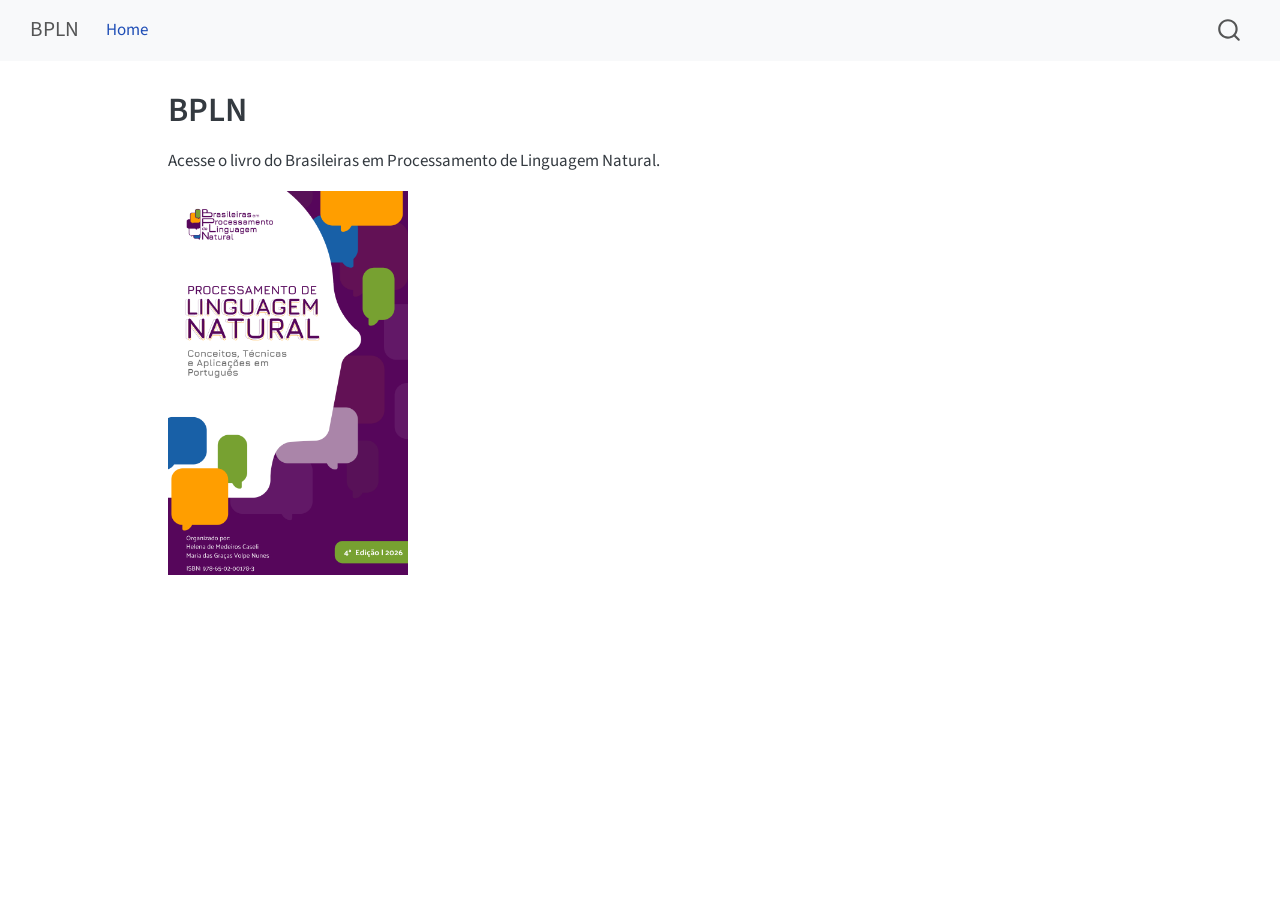
<file: index.html>
<!DOCTYPE html>
<html xmlns="http://www.w3.org/1999/xhtml" lang="en" xml:lang="en"><head>

<meta charset="utf-8">
<meta name="generator" content="quarto-1.7.32">

<meta name="viewport" content="width=device-width, initial-scale=1.0, user-scalable=yes">


<title>BPLN</title>
<style>
code{white-space: pre-wrap;}
span.smallcaps{font-variant: small-caps;}
div.columns{display: flex; gap: min(4vw, 1.5em);}
div.column{flex: auto; overflow-x: auto;}
div.hanging-indent{margin-left: 1.5em; text-indent: -1.5em;}
ul.task-list{list-style: none;}
ul.task-list li input[type="checkbox"] {
  width: 0.8em;
  margin: 0 0.8em 0.2em -1em; /* quarto-specific, see https://github.com/quarto-dev/quarto-cli/issues/4556 */ 
  vertical-align: middle;
}
</style>


<script src="site_libs/quarto-nav/quarto-nav.js"></script>
<script src="site_libs/quarto-nav/headroom.min.js"></script>
<script src="site_libs/clipboard/clipboard.min.js"></script>
<script src="site_libs/quarto-search/autocomplete.umd.js"></script>
<script src="site_libs/quarto-search/fuse.min.js"></script>
<script src="site_libs/quarto-search/quarto-search.js"></script>
<meta name="quarto:offset" content="./">
<script src="site_libs/quarto-html/quarto.js" type="module"></script>
<script src="site_libs/quarto-html/tabsets/tabsets.js" type="module"></script>
<script src="site_libs/quarto-html/popper.min.js"></script>
<script src="site_libs/quarto-html/tippy.umd.min.js"></script>
<script src="site_libs/quarto-html/anchor.min.js"></script>
<link href="site_libs/quarto-html/tippy.css" rel="stylesheet">
<link href="site_libs/quarto-html/quarto-syntax-highlighting-37eea08aefeeee20ff55810ff984fec1.css" rel="stylesheet" id="quarto-text-highlighting-styles">
<script src="site_libs/bootstrap/bootstrap.min.js"></script>
<link href="site_libs/bootstrap/bootstrap-icons.css" rel="stylesheet">
<link href="site_libs/bootstrap/bootstrap-252869cb3a7f609dcc421fe30728e900.min.css" rel="stylesheet" append-hash="true" id="quarto-bootstrap" data-mode="light">
<script id="quarto-search-options" type="application/json">{
  "location": "navbar",
  "copy-button": false,
  "collapse-after": 3,
  "panel-placement": "end",
  "type": "overlay",
  "limit": 50,
  "keyboard-shortcut": [
    "f",
    "/",
    "s"
  ],
  "show-item-context": false,
  "language": {
    "search-no-results-text": "No results",
    "search-matching-documents-text": "matching documents",
    "search-copy-link-title": "Copy link to search",
    "search-hide-matches-text": "Hide additional matches",
    "search-more-match-text": "more match in this document",
    "search-more-matches-text": "more matches in this document",
    "search-clear-button-title": "Clear",
    "search-text-placeholder": "",
    "search-detached-cancel-button-title": "Cancel",
    "search-submit-button-title": "Submit",
    "search-label": "Search"
  }
}</script>


<link rel="stylesheet" href="styles.css">
</head>

<body class="nav-fixed quarto-light">

<div id="quarto-search-results"></div>
  <header id="quarto-header" class="headroom fixed-top">
    <nav class="navbar navbar-expand-lg " data-bs-theme="dark">
      <div class="navbar-container container-fluid">
      <div class="navbar-brand-container mx-auto">
    <a class="navbar-brand" href="./index.html">
    <span class="navbar-title">BPLN</span>
    </a>
  </div>
            <div id="quarto-search" class="" title="Search"></div>
          <button class="navbar-toggler" type="button" data-bs-toggle="collapse" data-bs-target="#navbarCollapse" aria-controls="navbarCollapse" role="menu" aria-expanded="false" aria-label="Toggle navigation" onclick="if (window.quartoToggleHeadroom) { window.quartoToggleHeadroom(); }">
  <span class="navbar-toggler-icon"></span>
</button>
          <div class="collapse navbar-collapse" id="navbarCollapse">
            <ul class="navbar-nav navbar-nav-scroll me-auto">
  <li class="nav-item">
    <a class="nav-link active" href="./index.html" aria-current="page"> 
<span class="menu-text">Home</span></a>
  </li>  
</ul>
          </div> <!-- /navcollapse -->
            <div class="quarto-navbar-tools">
</div>
      </div> <!-- /container-fluid -->
    </nav>
</header>
<!-- content -->
<div id="quarto-content" class="quarto-container page-columns page-rows-contents page-layout-article page-navbar">
<!-- sidebar -->
<!-- margin-sidebar -->
    <div id="quarto-margin-sidebar" class="sidebar margin-sidebar zindex-bottom">
        
    </div>
<!-- main -->
<main class="content" id="quarto-document-content">

<header id="title-block-header" class="quarto-title-block default">
<div class="quarto-title">
<h1 class="title">BPLN</h1>
</div>



<div class="quarto-title-meta">

    
  
    
  </div>
  


</header>


<p>Acesse o livro do Brasileiras em Processamento de Linguagem Natural.</p>
<p><a href="livro-pln-4ed/index.html"><img src="capa_4a-edicao.png" class="img-fluid" style="width:30.0%"></a></p>
<!-- [![](shared/capa/capa_4a-edicao_vol1.png){width=50%}](livro-pln-4ed-vol1/index.html) -->
<!-- To learn more about Quarto websites visit <https://quarto.org/docs/websites>. -->



</main> <!-- /main -->
<script id="quarto-html-after-body" type="application/javascript">
  window.document.addEventListener("DOMContentLoaded", function (event) {
    const icon = "";
    const anchorJS = new window.AnchorJS();
    anchorJS.options = {
      placement: 'right',
      icon: icon
    };
    anchorJS.add('.anchored');
    const isCodeAnnotation = (el) => {
      for (const clz of el.classList) {
        if (clz.startsWith('code-annotation-')) {                     
          return true;
        }
      }
      return false;
    }
    const onCopySuccess = function(e) {
      // button target
      const button = e.trigger;
      // don't keep focus
      button.blur();
      // flash "checked"
      button.classList.add('code-copy-button-checked');
      var currentTitle = button.getAttribute("title");
      button.setAttribute("title", "Copied!");
      let tooltip;
      if (window.bootstrap) {
        button.setAttribute("data-bs-toggle", "tooltip");
        button.setAttribute("data-bs-placement", "left");
        button.setAttribute("data-bs-title", "Copied!");
        tooltip = new bootstrap.Tooltip(button, 
          { trigger: "manual", 
            customClass: "code-copy-button-tooltip",
            offset: [0, -8]});
        tooltip.show();    
      }
      setTimeout(function() {
        if (tooltip) {
          tooltip.hide();
          button.removeAttribute("data-bs-title");
          button.removeAttribute("data-bs-toggle");
          button.removeAttribute("data-bs-placement");
        }
        button.setAttribute("title", currentTitle);
        button.classList.remove('code-copy-button-checked');
      }, 1000);
      // clear code selection
      e.clearSelection();
    }
    const getTextToCopy = function(trigger) {
        const codeEl = trigger.previousElementSibling.cloneNode(true);
        for (const childEl of codeEl.children) {
          if (isCodeAnnotation(childEl)) {
            childEl.remove();
          }
        }
        return codeEl.innerText;
    }
    const clipboard = new window.ClipboardJS('.code-copy-button:not([data-in-quarto-modal])', {
      text: getTextToCopy
    });
    clipboard.on('success', onCopySuccess);
    if (window.document.getElementById('quarto-embedded-source-code-modal')) {
      const clipboardModal = new window.ClipboardJS('.code-copy-button[data-in-quarto-modal]', {
        text: getTextToCopy,
        container: window.document.getElementById('quarto-embedded-source-code-modal')
      });
      clipboardModal.on('success', onCopySuccess);
    }
      var localhostRegex = new RegExp(/^(?:http|https):\/\/localhost\:?[0-9]*\//);
      var mailtoRegex = new RegExp(/^mailto:/);
        var filterRegex = new RegExp("https:\/\/brasileiraspln\.ufscar\.br");
      var isInternal = (href) => {
          return filterRegex.test(href) || localhostRegex.test(href) || mailtoRegex.test(href);
      }
      // Inspect non-navigation links and adorn them if external
     var links = window.document.querySelectorAll('a[href]:not(.nav-link):not(.navbar-brand):not(.toc-action):not(.sidebar-link):not(.sidebar-item-toggle):not(.pagination-link):not(.no-external):not([aria-hidden]):not(.dropdown-item):not(.quarto-navigation-tool):not(.about-link)');
      for (var i=0; i<links.length; i++) {
        const link = links[i];
        if (!isInternal(link.href)) {
          // undo the damage that might have been done by quarto-nav.js in the case of
          // links that we want to consider external
          if (link.dataset.originalHref !== undefined) {
            link.href = link.dataset.originalHref;
          }
        }
      }
    function tippyHover(el, contentFn, onTriggerFn, onUntriggerFn) {
      const config = {
        allowHTML: true,
        maxWidth: 500,
        delay: 100,
        arrow: false,
        appendTo: function(el) {
            return el.parentElement;
        },
        interactive: true,
        interactiveBorder: 10,
        theme: 'quarto',
        placement: 'bottom-start',
      };
      if (contentFn) {
        config.content = contentFn;
      }
      if (onTriggerFn) {
        config.onTrigger = onTriggerFn;
      }
      if (onUntriggerFn) {
        config.onUntrigger = onUntriggerFn;
      }
      window.tippy(el, config); 
    }
    const noterefs = window.document.querySelectorAll('a[role="doc-noteref"]');
    for (var i=0; i<noterefs.length; i++) {
      const ref = noterefs[i];
      tippyHover(ref, function() {
        // use id or data attribute instead here
        let href = ref.getAttribute('data-footnote-href') || ref.getAttribute('href');
        try { href = new URL(href).hash; } catch {}
        const id = href.replace(/^#\/?/, "");
        const note = window.document.getElementById(id);
        if (note) {
          return note.innerHTML;
        } else {
          return "";
        }
      });
    }
    const xrefs = window.document.querySelectorAll('a.quarto-xref');
    const processXRef = (id, note) => {
      // Strip column container classes
      const stripColumnClz = (el) => {
        el.classList.remove("page-full", "page-columns");
        if (el.children) {
          for (const child of el.children) {
            stripColumnClz(child);
          }
        }
      }
      stripColumnClz(note)
      if (id === null || id.startsWith('sec-')) {
        // Special case sections, only their first couple elements
        const container = document.createElement("div");
        if (note.children && note.children.length > 2) {
          container.appendChild(note.children[0].cloneNode(true));
          for (let i = 1; i < note.children.length; i++) {
            const child = note.children[i];
            if (child.tagName === "P" && child.innerText === "") {
              continue;
            } else {
              container.appendChild(child.cloneNode(true));
              break;
            }
          }
          if (window.Quarto?.typesetMath) {
            window.Quarto.typesetMath(container);
          }
          return container.innerHTML
        } else {
          if (window.Quarto?.typesetMath) {
            window.Quarto.typesetMath(note);
          }
          return note.innerHTML;
        }
      } else {
        // Remove any anchor links if they are present
        const anchorLink = note.querySelector('a.anchorjs-link');
        if (anchorLink) {
          anchorLink.remove();
        }
        if (window.Quarto?.typesetMath) {
          window.Quarto.typesetMath(note);
        }
        if (note.classList.contains("callout")) {
          return note.outerHTML;
        } else {
          return note.innerHTML;
        }
      }
    }
    for (var i=0; i<xrefs.length; i++) {
      const xref = xrefs[i];
      tippyHover(xref, undefined, function(instance) {
        instance.disable();
        let url = xref.getAttribute('href');
        let hash = undefined; 
        if (url.startsWith('#')) {
          hash = url;
        } else {
          try { hash = new URL(url).hash; } catch {}
        }
        if (hash) {
          const id = hash.replace(/^#\/?/, "");
          const note = window.document.getElementById(id);
          if (note !== null) {
            try {
              const html = processXRef(id, note.cloneNode(true));
              instance.setContent(html);
            } finally {
              instance.enable();
              instance.show();
            }
          } else {
            // See if we can fetch this
            fetch(url.split('#')[0])
            .then(res => res.text())
            .then(html => {
              const parser = new DOMParser();
              const htmlDoc = parser.parseFromString(html, "text/html");
              const note = htmlDoc.getElementById(id);
              if (note !== null) {
                const html = processXRef(id, note);
                instance.setContent(html);
              } 
            }).finally(() => {
              instance.enable();
              instance.show();
            });
          }
        } else {
          // See if we can fetch a full url (with no hash to target)
          // This is a special case and we should probably do some content thinning / targeting
          fetch(url)
          .then(res => res.text())
          .then(html => {
            const parser = new DOMParser();
            const htmlDoc = parser.parseFromString(html, "text/html");
            const note = htmlDoc.querySelector('main.content');
            if (note !== null) {
              // This should only happen for chapter cross references
              // (since there is no id in the URL)
              // remove the first header
              if (note.children.length > 0 && note.children[0].tagName === "HEADER") {
                note.children[0].remove();
              }
              const html = processXRef(null, note);
              instance.setContent(html);
            } 
          }).finally(() => {
            instance.enable();
            instance.show();
          });
        }
      }, function(instance) {
      });
    }
        let selectedAnnoteEl;
        const selectorForAnnotation = ( cell, annotation) => {
          let cellAttr = 'data-code-cell="' + cell + '"';
          let lineAttr = 'data-code-annotation="' +  annotation + '"';
          const selector = 'span[' + cellAttr + '][' + lineAttr + ']';
          return selector;
        }
        const selectCodeLines = (annoteEl) => {
          const doc = window.document;
          const targetCell = annoteEl.getAttribute("data-target-cell");
          const targetAnnotation = annoteEl.getAttribute("data-target-annotation");
          const annoteSpan = window.document.querySelector(selectorForAnnotation(targetCell, targetAnnotation));
          const lines = annoteSpan.getAttribute("data-code-lines").split(",");
          const lineIds = lines.map((line) => {
            return targetCell + "-" + line;
          })
          let top = null;
          let height = null;
          let parent = null;
          if (lineIds.length > 0) {
              //compute the position of the single el (top and bottom and make a div)
              const el = window.document.getElementById(lineIds[0]);
              top = el.offsetTop;
              height = el.offsetHeight;
              parent = el.parentElement.parentElement;
            if (lineIds.length > 1) {
              const lastEl = window.document.getElementById(lineIds[lineIds.length - 1]);
              const bottom = lastEl.offsetTop + lastEl.offsetHeight;
              height = bottom - top;
            }
            if (top !== null && height !== null && parent !== null) {
              // cook up a div (if necessary) and position it 
              let div = window.document.getElementById("code-annotation-line-highlight");
              if (div === null) {
                div = window.document.createElement("div");
                div.setAttribute("id", "code-annotation-line-highlight");
                div.style.position = 'absolute';
                parent.appendChild(div);
              }
              div.style.top = top - 2 + "px";
              div.style.height = height + 4 + "px";
              div.style.left = 0;
              let gutterDiv = window.document.getElementById("code-annotation-line-highlight-gutter");
              if (gutterDiv === null) {
                gutterDiv = window.document.createElement("div");
                gutterDiv.setAttribute("id", "code-annotation-line-highlight-gutter");
                gutterDiv.style.position = 'absolute';
                const codeCell = window.document.getElementById(targetCell);
                const gutter = codeCell.querySelector('.code-annotation-gutter');
                gutter.appendChild(gutterDiv);
              }
              gutterDiv.style.top = top - 2 + "px";
              gutterDiv.style.height = height + 4 + "px";
            }
            selectedAnnoteEl = annoteEl;
          }
        };
        const unselectCodeLines = () => {
          const elementsIds = ["code-annotation-line-highlight", "code-annotation-line-highlight-gutter"];
          elementsIds.forEach((elId) => {
            const div = window.document.getElementById(elId);
            if (div) {
              div.remove();
            }
          });
          selectedAnnoteEl = undefined;
        };
          // Handle positioning of the toggle
      window.addEventListener(
        "resize",
        throttle(() => {
          elRect = undefined;
          if (selectedAnnoteEl) {
            selectCodeLines(selectedAnnoteEl);
          }
        }, 10)
      );
      function throttle(fn, ms) {
      let throttle = false;
      let timer;
        return (...args) => {
          if(!throttle) { // first call gets through
              fn.apply(this, args);
              throttle = true;
          } else { // all the others get throttled
              if(timer) clearTimeout(timer); // cancel #2
              timer = setTimeout(() => {
                fn.apply(this, args);
                timer = throttle = false;
              }, ms);
          }
        };
      }
        // Attach click handler to the DT
        const annoteDls = window.document.querySelectorAll('dt[data-target-cell]');
        for (const annoteDlNode of annoteDls) {
          annoteDlNode.addEventListener('click', (event) => {
            const clickedEl = event.target;
            if (clickedEl !== selectedAnnoteEl) {
              unselectCodeLines();
              const activeEl = window.document.querySelector('dt[data-target-cell].code-annotation-active');
              if (activeEl) {
                activeEl.classList.remove('code-annotation-active');
              }
              selectCodeLines(clickedEl);
              clickedEl.classList.add('code-annotation-active');
            } else {
              // Unselect the line
              unselectCodeLines();
              clickedEl.classList.remove('code-annotation-active');
            }
          });
        }
    const findCites = (el) => {
      const parentEl = el.parentElement;
      if (parentEl) {
        const cites = parentEl.dataset.cites;
        if (cites) {
          return {
            el,
            cites: cites.split(' ')
          };
        } else {
          return findCites(el.parentElement)
        }
      } else {
        return undefined;
      }
    };
    var bibliorefs = window.document.querySelectorAll('a[role="doc-biblioref"]');
    for (var i=0; i<bibliorefs.length; i++) {
      const ref = bibliorefs[i];
      const citeInfo = findCites(ref);
      if (citeInfo) {
        tippyHover(citeInfo.el, function() {
          var popup = window.document.createElement('div');
          citeInfo.cites.forEach(function(cite) {
            var citeDiv = window.document.createElement('div');
            citeDiv.classList.add('hanging-indent');
            citeDiv.classList.add('csl-entry');
            var biblioDiv = window.document.getElementById('ref-' + cite);
            if (biblioDiv) {
              citeDiv.innerHTML = biblioDiv.innerHTML;
            }
            popup.appendChild(citeDiv);
          });
          return popup.innerHTML;
        });
      }
    }
  });
  </script>
</div> <!-- /content -->




</body></html>
</file>
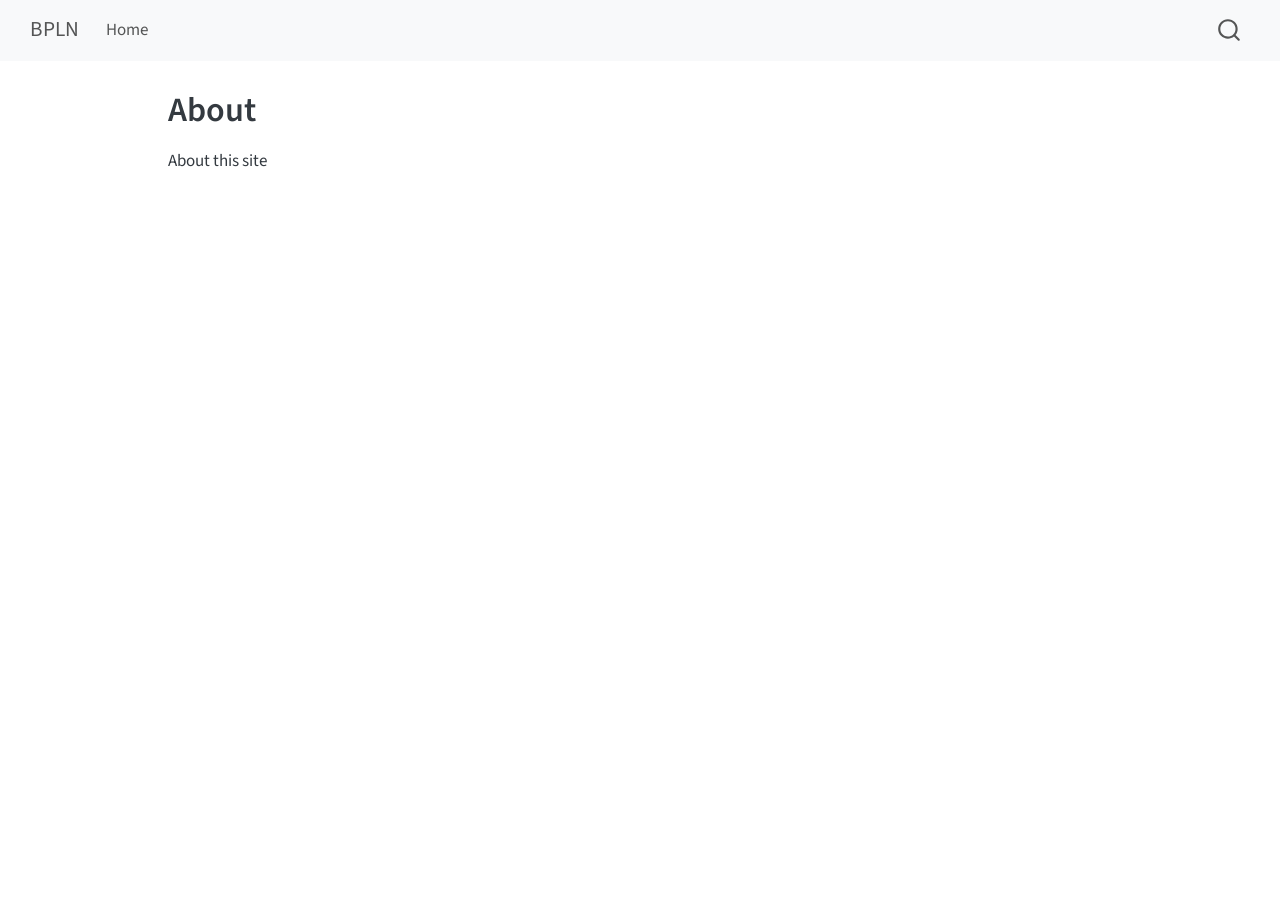
<file: about.html>
<!DOCTYPE html>
<html xmlns="http://www.w3.org/1999/xhtml" lang="en" xml:lang="en"><head>

<meta charset="utf-8">
<meta name="generator" content="quarto-1.7.32">

<meta name="viewport" content="width=device-width, initial-scale=1.0, user-scalable=yes">


<title>About – BPLN</title>
<style>
code{white-space: pre-wrap;}
span.smallcaps{font-variant: small-caps;}
div.columns{display: flex; gap: min(4vw, 1.5em);}
div.column{flex: auto; overflow-x: auto;}
div.hanging-indent{margin-left: 1.5em; text-indent: -1.5em;}
ul.task-list{list-style: none;}
ul.task-list li input[type="checkbox"] {
  width: 0.8em;
  margin: 0 0.8em 0.2em -1em; /* quarto-specific, see https://github.com/quarto-dev/quarto-cli/issues/4556 */ 
  vertical-align: middle;
}
</style>


<script src="site_libs/quarto-nav/quarto-nav.js"></script>
<script src="site_libs/quarto-nav/headroom.min.js"></script>
<script src="site_libs/clipboard/clipboard.min.js"></script>
<script src="site_libs/quarto-search/autocomplete.umd.js"></script>
<script src="site_libs/quarto-search/fuse.min.js"></script>
<script src="site_libs/quarto-search/quarto-search.js"></script>
<meta name="quarto:offset" content="./">
<script src="site_libs/quarto-html/quarto.js" type="module"></script>
<script src="site_libs/quarto-html/tabsets/tabsets.js" type="module"></script>
<script src="site_libs/quarto-html/popper.min.js"></script>
<script src="site_libs/quarto-html/tippy.umd.min.js"></script>
<script src="site_libs/quarto-html/anchor.min.js"></script>
<link href="site_libs/quarto-html/tippy.css" rel="stylesheet">
<link href="site_libs/quarto-html/quarto-syntax-highlighting-37eea08aefeeee20ff55810ff984fec1.css" rel="stylesheet" id="quarto-text-highlighting-styles">
<script src="site_libs/bootstrap/bootstrap.min.js"></script>
<link href="site_libs/bootstrap/bootstrap-icons.css" rel="stylesheet">
<link href="site_libs/bootstrap/bootstrap-252869cb3a7f609dcc421fe30728e900.min.css" rel="stylesheet" append-hash="true" id="quarto-bootstrap" data-mode="light">
<script id="quarto-search-options" type="application/json">{
  "location": "navbar",
  "copy-button": false,
  "collapse-after": 3,
  "panel-placement": "end",
  "type": "overlay",
  "limit": 50,
  "keyboard-shortcut": [
    "f",
    "/",
    "s"
  ],
  "show-item-context": false,
  "language": {
    "search-no-results-text": "No results",
    "search-matching-documents-text": "matching documents",
    "search-copy-link-title": "Copy link to search",
    "search-hide-matches-text": "Hide additional matches",
    "search-more-match-text": "more match in this document",
    "search-more-matches-text": "more matches in this document",
    "search-clear-button-title": "Clear",
    "search-text-placeholder": "",
    "search-detached-cancel-button-title": "Cancel",
    "search-submit-button-title": "Submit",
    "search-label": "Search"
  }
}</script>


<link rel="stylesheet" href="styles.css">
</head>

<body class="nav-fixed quarto-light">

<div id="quarto-search-results"></div>
  <header id="quarto-header" class="headroom fixed-top">
    <nav class="navbar navbar-expand-lg " data-bs-theme="dark">
      <div class="navbar-container container-fluid">
      <div class="navbar-brand-container mx-auto">
    <a class="navbar-brand" href="./index.html">
    <span class="navbar-title">BPLN</span>
    </a>
  </div>
            <div id="quarto-search" class="" title="Search"></div>
          <button class="navbar-toggler" type="button" data-bs-toggle="collapse" data-bs-target="#navbarCollapse" aria-controls="navbarCollapse" role="menu" aria-expanded="false" aria-label="Toggle navigation" onclick="if (window.quartoToggleHeadroom) { window.quartoToggleHeadroom(); }">
  <span class="navbar-toggler-icon"></span>
</button>
          <div class="collapse navbar-collapse" id="navbarCollapse">
            <ul class="navbar-nav navbar-nav-scroll me-auto">
  <li class="nav-item">
    <a class="nav-link" href="./index.html"> 
<span class="menu-text">Home</span></a>
  </li>  
</ul>
          </div> <!-- /navcollapse -->
            <div class="quarto-navbar-tools">
</div>
      </div> <!-- /container-fluid -->
    </nav>
</header>
<!-- content -->
<div id="quarto-content" class="quarto-container page-columns page-rows-contents page-layout-article page-navbar">
<!-- sidebar -->
<!-- margin-sidebar -->
    <div id="quarto-margin-sidebar" class="sidebar margin-sidebar zindex-bottom">
        
    </div>
<!-- main -->
<main class="content" id="quarto-document-content">

<header id="title-block-header" class="quarto-title-block default">
<div class="quarto-title">
<h1 class="title">About</h1>
</div>



<div class="quarto-title-meta">

    
  
    
  </div>
  


</header>


<p>About this site</p>



</main> <!-- /main -->
<script id="quarto-html-after-body" type="application/javascript">
  window.document.addEventListener("DOMContentLoaded", function (event) {
    const icon = "";
    const anchorJS = new window.AnchorJS();
    anchorJS.options = {
      placement: 'right',
      icon: icon
    };
    anchorJS.add('.anchored');
    const isCodeAnnotation = (el) => {
      for (const clz of el.classList) {
        if (clz.startsWith('code-annotation-')) {                     
          return true;
        }
      }
      return false;
    }
    const onCopySuccess = function(e) {
      // button target
      const button = e.trigger;
      // don't keep focus
      button.blur();
      // flash "checked"
      button.classList.add('code-copy-button-checked');
      var currentTitle = button.getAttribute("title");
      button.setAttribute("title", "Copied!");
      let tooltip;
      if (window.bootstrap) {
        button.setAttribute("data-bs-toggle", "tooltip");
        button.setAttribute("data-bs-placement", "left");
        button.setAttribute("data-bs-title", "Copied!");
        tooltip = new bootstrap.Tooltip(button, 
          { trigger: "manual", 
            customClass: "code-copy-button-tooltip",
            offset: [0, -8]});
        tooltip.show();    
      }
      setTimeout(function() {
        if (tooltip) {
          tooltip.hide();
          button.removeAttribute("data-bs-title");
          button.removeAttribute("data-bs-toggle");
          button.removeAttribute("data-bs-placement");
        }
        button.setAttribute("title", currentTitle);
        button.classList.remove('code-copy-button-checked');
      }, 1000);
      // clear code selection
      e.clearSelection();
    }
    const getTextToCopy = function(trigger) {
        const codeEl = trigger.previousElementSibling.cloneNode(true);
        for (const childEl of codeEl.children) {
          if (isCodeAnnotation(childEl)) {
            childEl.remove();
          }
        }
        return codeEl.innerText;
    }
    const clipboard = new window.ClipboardJS('.code-copy-button:not([data-in-quarto-modal])', {
      text: getTextToCopy
    });
    clipboard.on('success', onCopySuccess);
    if (window.document.getElementById('quarto-embedded-source-code-modal')) {
      const clipboardModal = new window.ClipboardJS('.code-copy-button[data-in-quarto-modal]', {
        text: getTextToCopy,
        container: window.document.getElementById('quarto-embedded-source-code-modal')
      });
      clipboardModal.on('success', onCopySuccess);
    }
      var localhostRegex = new RegExp(/^(?:http|https):\/\/localhost\:?[0-9]*\//);
      var mailtoRegex = new RegExp(/^mailto:/);
        var filterRegex = new RegExp("https:\/\/brasileiraspln\.ufscar\.br");
      var isInternal = (href) => {
          return filterRegex.test(href) || localhostRegex.test(href) || mailtoRegex.test(href);
      }
      // Inspect non-navigation links and adorn them if external
     var links = window.document.querySelectorAll('a[href]:not(.nav-link):not(.navbar-brand):not(.toc-action):not(.sidebar-link):not(.sidebar-item-toggle):not(.pagination-link):not(.no-external):not([aria-hidden]):not(.dropdown-item):not(.quarto-navigation-tool):not(.about-link)');
      for (var i=0; i<links.length; i++) {
        const link = links[i];
        if (!isInternal(link.href)) {
          // undo the damage that might have been done by quarto-nav.js in the case of
          // links that we want to consider external
          if (link.dataset.originalHref !== undefined) {
            link.href = link.dataset.originalHref;
          }
        }
      }
    function tippyHover(el, contentFn, onTriggerFn, onUntriggerFn) {
      const config = {
        allowHTML: true,
        maxWidth: 500,
        delay: 100,
        arrow: false,
        appendTo: function(el) {
            return el.parentElement;
        },
        interactive: true,
        interactiveBorder: 10,
        theme: 'quarto',
        placement: 'bottom-start',
      };
      if (contentFn) {
        config.content = contentFn;
      }
      if (onTriggerFn) {
        config.onTrigger = onTriggerFn;
      }
      if (onUntriggerFn) {
        config.onUntrigger = onUntriggerFn;
      }
      window.tippy(el, config); 
    }
    const noterefs = window.document.querySelectorAll('a[role="doc-noteref"]');
    for (var i=0; i<noterefs.length; i++) {
      const ref = noterefs[i];
      tippyHover(ref, function() {
        // use id or data attribute instead here
        let href = ref.getAttribute('data-footnote-href') || ref.getAttribute('href');
        try { href = new URL(href).hash; } catch {}
        const id = href.replace(/^#\/?/, "");
        const note = window.document.getElementById(id);
        if (note) {
          return note.innerHTML;
        } else {
          return "";
        }
      });
    }
    const xrefs = window.document.querySelectorAll('a.quarto-xref');
    const processXRef = (id, note) => {
      // Strip column container classes
      const stripColumnClz = (el) => {
        el.classList.remove("page-full", "page-columns");
        if (el.children) {
          for (const child of el.children) {
            stripColumnClz(child);
          }
        }
      }
      stripColumnClz(note)
      if (id === null || id.startsWith('sec-')) {
        // Special case sections, only their first couple elements
        const container = document.createElement("div");
        if (note.children && note.children.length > 2) {
          container.appendChild(note.children[0].cloneNode(true));
          for (let i = 1; i < note.children.length; i++) {
            const child = note.children[i];
            if (child.tagName === "P" && child.innerText === "") {
              continue;
            } else {
              container.appendChild(child.cloneNode(true));
              break;
            }
          }
          if (window.Quarto?.typesetMath) {
            window.Quarto.typesetMath(container);
          }
          return container.innerHTML
        } else {
          if (window.Quarto?.typesetMath) {
            window.Quarto.typesetMath(note);
          }
          return note.innerHTML;
        }
      } else {
        // Remove any anchor links if they are present
        const anchorLink = note.querySelector('a.anchorjs-link');
        if (anchorLink) {
          anchorLink.remove();
        }
        if (window.Quarto?.typesetMath) {
          window.Quarto.typesetMath(note);
        }
        if (note.classList.contains("callout")) {
          return note.outerHTML;
        } else {
          return note.innerHTML;
        }
      }
    }
    for (var i=0; i<xrefs.length; i++) {
      const xref = xrefs[i];
      tippyHover(xref, undefined, function(instance) {
        instance.disable();
        let url = xref.getAttribute('href');
        let hash = undefined; 
        if (url.startsWith('#')) {
          hash = url;
        } else {
          try { hash = new URL(url).hash; } catch {}
        }
        if (hash) {
          const id = hash.replace(/^#\/?/, "");
          const note = window.document.getElementById(id);
          if (note !== null) {
            try {
              const html = processXRef(id, note.cloneNode(true));
              instance.setContent(html);
            } finally {
              instance.enable();
              instance.show();
            }
          } else {
            // See if we can fetch this
            fetch(url.split('#')[0])
            .then(res => res.text())
            .then(html => {
              const parser = new DOMParser();
              const htmlDoc = parser.parseFromString(html, "text/html");
              const note = htmlDoc.getElementById(id);
              if (note !== null) {
                const html = processXRef(id, note);
                instance.setContent(html);
              } 
            }).finally(() => {
              instance.enable();
              instance.show();
            });
          }
        } else {
          // See if we can fetch a full url (with no hash to target)
          // This is a special case and we should probably do some content thinning / targeting
          fetch(url)
          .then(res => res.text())
          .then(html => {
            const parser = new DOMParser();
            const htmlDoc = parser.parseFromString(html, "text/html");
            const note = htmlDoc.querySelector('main.content');
            if (note !== null) {
              // This should only happen for chapter cross references
              // (since there is no id in the URL)
              // remove the first header
              if (note.children.length > 0 && note.children[0].tagName === "HEADER") {
                note.children[0].remove();
              }
              const html = processXRef(null, note);
              instance.setContent(html);
            } 
          }).finally(() => {
            instance.enable();
            instance.show();
          });
        }
      }, function(instance) {
      });
    }
        let selectedAnnoteEl;
        const selectorForAnnotation = ( cell, annotation) => {
          let cellAttr = 'data-code-cell="' + cell + '"';
          let lineAttr = 'data-code-annotation="' +  annotation + '"';
          const selector = 'span[' + cellAttr + '][' + lineAttr + ']';
          return selector;
        }
        const selectCodeLines = (annoteEl) => {
          const doc = window.document;
          const targetCell = annoteEl.getAttribute("data-target-cell");
          const targetAnnotation = annoteEl.getAttribute("data-target-annotation");
          const annoteSpan = window.document.querySelector(selectorForAnnotation(targetCell, targetAnnotation));
          const lines = annoteSpan.getAttribute("data-code-lines").split(",");
          const lineIds = lines.map((line) => {
            return targetCell + "-" + line;
          })
          let top = null;
          let height = null;
          let parent = null;
          if (lineIds.length > 0) {
              //compute the position of the single el (top and bottom and make a div)
              const el = window.document.getElementById(lineIds[0]);
              top = el.offsetTop;
              height = el.offsetHeight;
              parent = el.parentElement.parentElement;
            if (lineIds.length > 1) {
              const lastEl = window.document.getElementById(lineIds[lineIds.length - 1]);
              const bottom = lastEl.offsetTop + lastEl.offsetHeight;
              height = bottom - top;
            }
            if (top !== null && height !== null && parent !== null) {
              // cook up a div (if necessary) and position it 
              let div = window.document.getElementById("code-annotation-line-highlight");
              if (div === null) {
                div = window.document.createElement("div");
                div.setAttribute("id", "code-annotation-line-highlight");
                div.style.position = 'absolute';
                parent.appendChild(div);
              }
              div.style.top = top - 2 + "px";
              div.style.height = height + 4 + "px";
              div.style.left = 0;
              let gutterDiv = window.document.getElementById("code-annotation-line-highlight-gutter");
              if (gutterDiv === null) {
                gutterDiv = window.document.createElement("div");
                gutterDiv.setAttribute("id", "code-annotation-line-highlight-gutter");
                gutterDiv.style.position = 'absolute';
                const codeCell = window.document.getElementById(targetCell);
                const gutter = codeCell.querySelector('.code-annotation-gutter');
                gutter.appendChild(gutterDiv);
              }
              gutterDiv.style.top = top - 2 + "px";
              gutterDiv.style.height = height + 4 + "px";
            }
            selectedAnnoteEl = annoteEl;
          }
        };
        const unselectCodeLines = () => {
          const elementsIds = ["code-annotation-line-highlight", "code-annotation-line-highlight-gutter"];
          elementsIds.forEach((elId) => {
            const div = window.document.getElementById(elId);
            if (div) {
              div.remove();
            }
          });
          selectedAnnoteEl = undefined;
        };
          // Handle positioning of the toggle
      window.addEventListener(
        "resize",
        throttle(() => {
          elRect = undefined;
          if (selectedAnnoteEl) {
            selectCodeLines(selectedAnnoteEl);
          }
        }, 10)
      );
      function throttle(fn, ms) {
      let throttle = false;
      let timer;
        return (...args) => {
          if(!throttle) { // first call gets through
              fn.apply(this, args);
              throttle = true;
          } else { // all the others get throttled
              if(timer) clearTimeout(timer); // cancel #2
              timer = setTimeout(() => {
                fn.apply(this, args);
                timer = throttle = false;
              }, ms);
          }
        };
      }
        // Attach click handler to the DT
        const annoteDls = window.document.querySelectorAll('dt[data-target-cell]');
        for (const annoteDlNode of annoteDls) {
          annoteDlNode.addEventListener('click', (event) => {
            const clickedEl = event.target;
            if (clickedEl !== selectedAnnoteEl) {
              unselectCodeLines();
              const activeEl = window.document.querySelector('dt[data-target-cell].code-annotation-active');
              if (activeEl) {
                activeEl.classList.remove('code-annotation-active');
              }
              selectCodeLines(clickedEl);
              clickedEl.classList.add('code-annotation-active');
            } else {
              // Unselect the line
              unselectCodeLines();
              clickedEl.classList.remove('code-annotation-active');
            }
          });
        }
    const findCites = (el) => {
      const parentEl = el.parentElement;
      if (parentEl) {
        const cites = parentEl.dataset.cites;
        if (cites) {
          return {
            el,
            cites: cites.split(' ')
          };
        } else {
          return findCites(el.parentElement)
        }
      } else {
        return undefined;
      }
    };
    var bibliorefs = window.document.querySelectorAll('a[role="doc-biblioref"]');
    for (var i=0; i<bibliorefs.length; i++) {
      const ref = bibliorefs[i];
      const citeInfo = findCites(ref);
      if (citeInfo) {
        tippyHover(citeInfo.el, function() {
          var popup = window.document.createElement('div');
          citeInfo.cites.forEach(function(cite) {
            var citeDiv = window.document.createElement('div');
            citeDiv.classList.add('hanging-indent');
            citeDiv.classList.add('csl-entry');
            var biblioDiv = window.document.getElementById('ref-' + cite);
            if (biblioDiv) {
              citeDiv.innerHTML = biblioDiv.innerHTML;
            }
            popup.appendChild(citeDiv);
          });
          return popup.innerHTML;
        });
      }
    }
  });
  </script>
</div> <!-- /content -->




</body></html>
</file>
<file: site_libs/quarto-html/tippy.css>
.tippy-box[data-animation=fade][data-state=hidden]{opacity:0}[data-tippy-root]{max-width:calc(100vw - 10px)}.tippy-box{position:relative;background-color:#333;color:#fff;border-radius:4px;font-size:14px;line-height:1.4;white-space:normal;outline:0;transition-property:transform,visibility,opacity}.tippy-box[data-placement^=top]>.tippy-arrow{bottom:0}.tippy-box[data-placement^=top]>.tippy-arrow:before{bottom:-7px;left:0;border-width:8px 8px 0;border-top-color:initial;transform-origin:center top}.tippy-box[data-placement^=bottom]>.tippy-arrow{top:0}.tippy-box[data-placement^=bottom]>.tippy-arrow:before{top:-7px;left:0;border-width:0 8px 8px;border-bottom-color:initial;transform-origin:center bottom}.tippy-box[data-placement^=left]>.tippy-arrow{right:0}.tippy-box[data-placement^=left]>.tippy-arrow:before{border-width:8px 0 8px 8px;border-left-color:initial;right:-7px;transform-origin:center left}.tippy-box[data-placement^=right]>.tippy-arrow{left:0}.tippy-box[data-placement^=right]>.tippy-arrow:before{left:-7px;border-width:8px 8px 8px 0;border-right-color:initial;transform-origin:center right}.tippy-box[data-inertia][data-state=visible]{transition-timing-function:cubic-bezier(.54,1.5,.38,1.11)}.tippy-arrow{width:16px;height:16px;color:#333}.tippy-arrow:before{content:"";position:absolute;border-color:transparent;border-style:solid}.tippy-content{position:relative;padding:5px 9px;z-index:1}
</file>
<file: site_libs/quarto-html/quarto-syntax-highlighting-37eea08aefeeee20ff55810ff984fec1.css>
/* quarto syntax highlight colors */
:root {
  --quarto-hl-ot-color: #003B4F;
  --quarto-hl-at-color: #657422;
  --quarto-hl-ss-color: #20794D;
  --quarto-hl-an-color: #5E5E5E;
  --quarto-hl-fu-color: #4758AB;
  --quarto-hl-st-color: #20794D;
  --quarto-hl-cf-color: #003B4F;
  --quarto-hl-op-color: #5E5E5E;
  --quarto-hl-er-color: #AD0000;
  --quarto-hl-bn-color: #AD0000;
  --quarto-hl-al-color: #AD0000;
  --quarto-hl-va-color: #111111;
  --quarto-hl-bu-color: inherit;
  --quarto-hl-ex-color: inherit;
  --quarto-hl-pp-color: #AD0000;
  --quarto-hl-in-color: #5E5E5E;
  --quarto-hl-vs-color: #20794D;
  --quarto-hl-wa-color: #5E5E5E;
  --quarto-hl-do-color: #5E5E5E;
  --quarto-hl-im-color: #00769E;
  --quarto-hl-ch-color: #20794D;
  --quarto-hl-dt-color: #AD0000;
  --quarto-hl-fl-color: #AD0000;
  --quarto-hl-co-color: #5E5E5E;
  --quarto-hl-cv-color: #5E5E5E;
  --quarto-hl-cn-color: #8f5902;
  --quarto-hl-sc-color: #5E5E5E;
  --quarto-hl-dv-color: #AD0000;
  --quarto-hl-kw-color: #003B4F;
}

/* other quarto variables */
:root {
  --quarto-font-monospace: SFMono-Regular, Menlo, Monaco, Consolas, "Liberation Mono", "Courier New", monospace;
}

/* syntax highlight based on Pandoc's rules */
pre > code.sourceCode > span {
  color: #003B4F;
}

code.sourceCode > span {
  color: #003B4F;
}

div.sourceCode,
div.sourceCode pre.sourceCode {
  color: #003B4F;
}

/* Normal */
code span {
  color: #003B4F;
}

/* Alert */
code span.al {
  color: #AD0000;
  font-style: inherit;
}

/* Annotation */
code span.an {
  color: #5E5E5E;
  font-style: inherit;
}

/* Attribute */
code span.at {
  color: #657422;
  font-style: inherit;
}

/* BaseN */
code span.bn {
  color: #AD0000;
  font-style: inherit;
}

/* BuiltIn */
code span.bu {
  font-style: inherit;
}

/* ControlFlow */
code span.cf {
  color: #003B4F;
  font-weight: bold;
  font-style: inherit;
}

/* Char */
code span.ch {
  color: #20794D;
  font-style: inherit;
}

/* Constant */
code span.cn {
  color: #8f5902;
  font-style: inherit;
}

/* Comment */
code span.co {
  color: #5E5E5E;
  font-style: inherit;
}

/* CommentVar */
code span.cv {
  color: #5E5E5E;
  font-style: italic;
}

/* Documentation */
code span.do {
  color: #5E5E5E;
  font-style: italic;
}

/* DataType */
code span.dt {
  color: #AD0000;
  font-style: inherit;
}

/* DecVal */
code span.dv {
  color: #AD0000;
  font-style: inherit;
}

/* Error */
code span.er {
  color: #AD0000;
  font-style: inherit;
}

/* Extension */
code span.ex {
  font-style: inherit;
}

/* Float */
code span.fl {
  color: #AD0000;
  font-style: inherit;
}

/* Function */
code span.fu {
  color: #4758AB;
  font-style: inherit;
}

/* Import */
code span.im {
  color: #00769E;
  font-style: inherit;
}

/* Information */
code span.in {
  color: #5E5E5E;
  font-style: inherit;
}

/* Keyword */
code span.kw {
  color: #003B4F;
  font-weight: bold;
  font-style: inherit;
}

/* Operator */
code span.op {
  color: #5E5E5E;
  font-style: inherit;
}

/* Other */
code span.ot {
  color: #003B4F;
  font-style: inherit;
}

/* Preprocessor */
code span.pp {
  color: #AD0000;
  font-style: inherit;
}

/* SpecialChar */
code span.sc {
  color: #5E5E5E;
  font-style: inherit;
}

/* SpecialString */
code span.ss {
  color: #20794D;
  font-style: inherit;
}

/* String */
code span.st {
  color: #20794D;
  font-style: inherit;
}

/* Variable */
code span.va {
  color: #111111;
  font-style: inherit;
}

/* VerbatimString */
code span.vs {
  color: #20794D;
  font-style: inherit;
}

/* Warning */
code span.wa {
  color: #5E5E5E;
  font-style: italic;
}

.prevent-inlining {
  content: "</";
}

/*# sourceMappingURL=27d3d809615f7771493d095567f04340.css.map */
</file>
<file: styles.css>
/* css styles */
</file>
